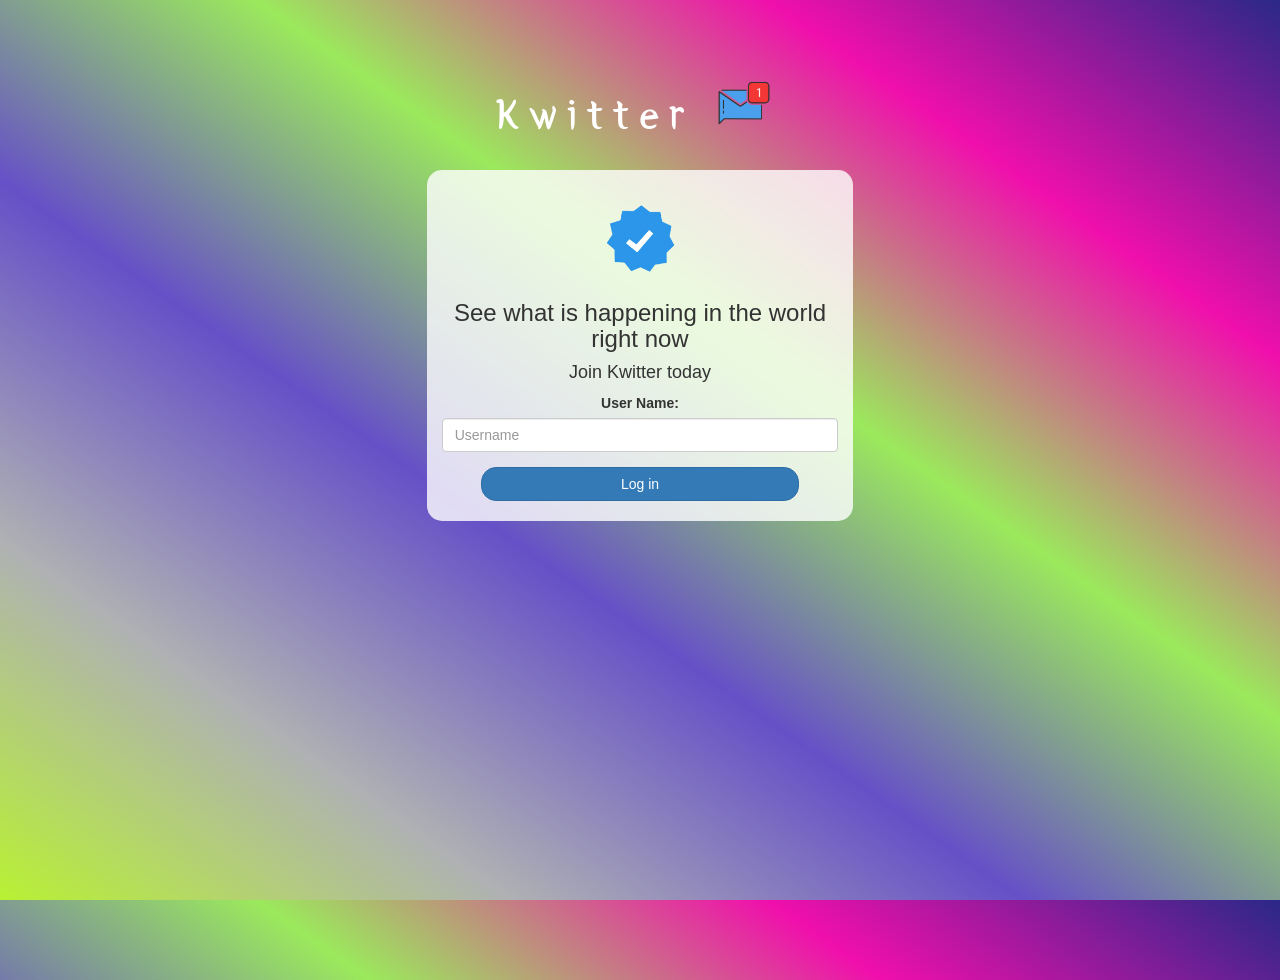
<file: index.html>
<!DOCTYPE html>
<html>
<head>
	<title>Kwitter by Rajlaxmi</title>
<link href="https://fonts.googleapis.com/css?family=Yeon+Sung&display=swap" rel="stylesheet"><meta name="viewport" content="width=device-width, initial-scale=1">

<link rel="stylesheet" href="https://maxcdn.bootstrapcdn.com/bootstrap/3.4.0/css/bootstrap.min.css">
<script src="https://ajax.googleapis.com/ajax/libs/jquery/3.4.1/jquery.min.js"></script>
<script src="https://maxcdn.bootstrapcdn.com/bootstrap/3.4.0/js/bootstrap.min.js"></script>

<link rel="stylesheet" type="text/css" href="style.css">
<script src="kwitter.js"></script>
</head>
<body>
<center>
	<h1 class="header">	
		Kwitter	<sup>
	<img src="m2.png">
	</sup>
</h1>
	<div class="col-lg-4 col-md-6 col-sm-6 col-xs-11 login_div">
	<img src="tick.png" class="logo">
		<h3 >See what is happening in the world right now</h3>
		<h4 >Join Kwitter today</h4>
		<div class="form-group">
		  <label >User Name:</label>
		  <input type="text" id="user_name" class="form-control" placeholder="Username">
		</div>
		<button id="login_button" class="btn btn-primary" onclick="addUser()">Log in</button>
		<br><br>
	</div>
</center>
</body>
</html>
</file>
<file: style.css>
html, body
{
  height: 100%;
  margin: 0;
}

body
{
background-image: linear-gradient(to right top, #b8f133, #afb1b3, #290ab1b6, #9be95c, #f00fac, #2a2888);
}

.header
{
	color: white;font-family: 'Yeon Sung';font-size: 45px;letter-spacing: 10px;margin-top: 80px;
}
.header img
{
	width: 80px;margin-left: -15px;
}

.login_div
{
	background: rgba(255,255,255,0.8);float: none;border-radius: 15px;
}

.logo
{
	width: 80px;margin-top: 30px;border-radius: 40px;
}

#login_button
{
	width: 80%;border-radius: 15px;
}

.room_name
{
	cursor: pointer;
	font-size: 20px;
}


#logout
{
	font-size: 20px; float: right;
}


#output
{
	padding: 10px; width:80%;background: rgba(255,255,255,0.8);border-radius: 15px;
}

.input_div_room_page
{
	width: 80%;
}

.input_div label
{
	color: white;font-size: 20px;
}


.input_div_message_page
{
	position: fixed;bottom: 0px;width: 100%;background: rgba(255,255,255,0.8);
}
.input_div_message_page label
{
	color: black;
}
.input_div_message_page #msg
{
	width: 80%;
}
.input_div_message_page button
{
	margin-top: 15px;
	width: 50%; 
}
.color_white
{
	color: white
}

.user_tick
{
	width:20px;
}
.message_h4
{
	padding-left:5px;color:grey;
}
</file>
